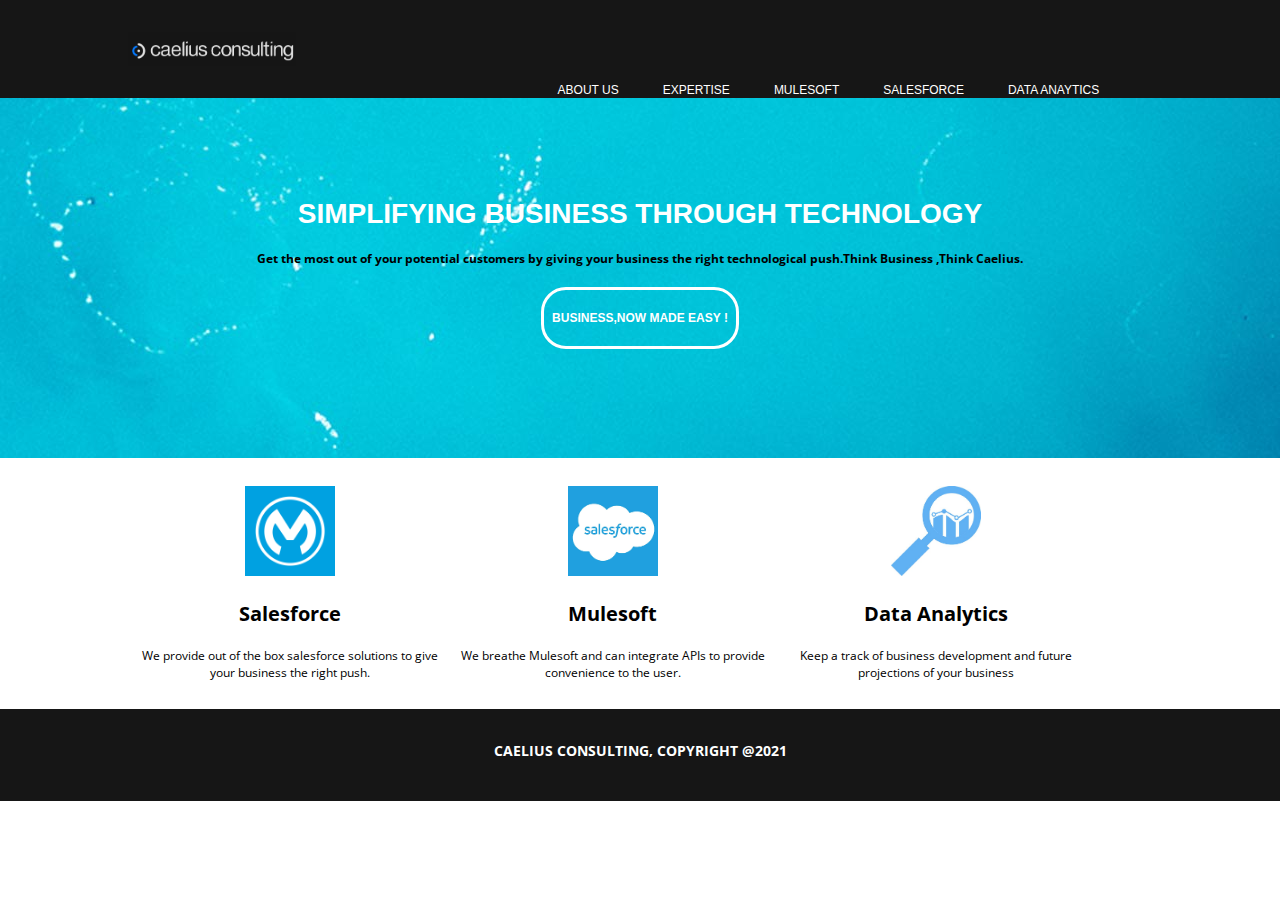
<file: CaeliusLandingPage/index.html>
<!DOCTYPE html>
<html>
<head>
	<meta name="viewport" content="width=device-width, initial-scale=1">
	<title>Welcome to caelius consulting</title>
<link rel="stylesheet" type="text/css" href="style.css">

	<link rel="preconnect" href="https://fonts.gstatic.com"> 
<link href="https://fonts.googleapis.com/css2?family=Open+Sans&display=swap" rel="stylesheet">
</head>

<body>

<header>
	<div class="container">
    <div id="branding">
    <img src="ccImage.png">
</div>

<nav>	
<ul>
	<li>About us</li>
	<li>Expertise</li>
	<li>Mulesoft</li>
	<li>Salesforce</li>
	<li>Data Anaytics</li>
</ul>
</nav>
	</div>
</header>

<section id ="showcase">
<div class ="container">
  <h1>Simplifying business through technology</h1>
  <h4> Get the most out of your potential customers by giving your business the right technological push.Think Business ,Think Caelius.
</h4>
<button id="buttonone">Business,now made easy !</button>
</div>
</section>


<section id = "boxes">
<div class="container">

<div class="box">
<img src="mule.png">
<h3>Salesforce</h3>
<p>We provide out of the box salesforce solutions to give your business the right push.</p>
</div>

<div class="box">
  <img src="salesforce.png">
  <h3>Mulesoft</h3>
  <p>We breathe Mulesoft and can integrate APIs to provide convenience to the user.</p>
</div>

<div class="box">
  <img src="da.jpeg">
  <h3>Data Analytics</h3>
  <p>Keep a track of business development and future projections of your business</p>
</div>
</div>
</section>





<footer>
	<div class="container">
	<h3>Caelius Consulting, Copyright @2021</h3>
</div>
</footer>




</body>
</html>
</file>
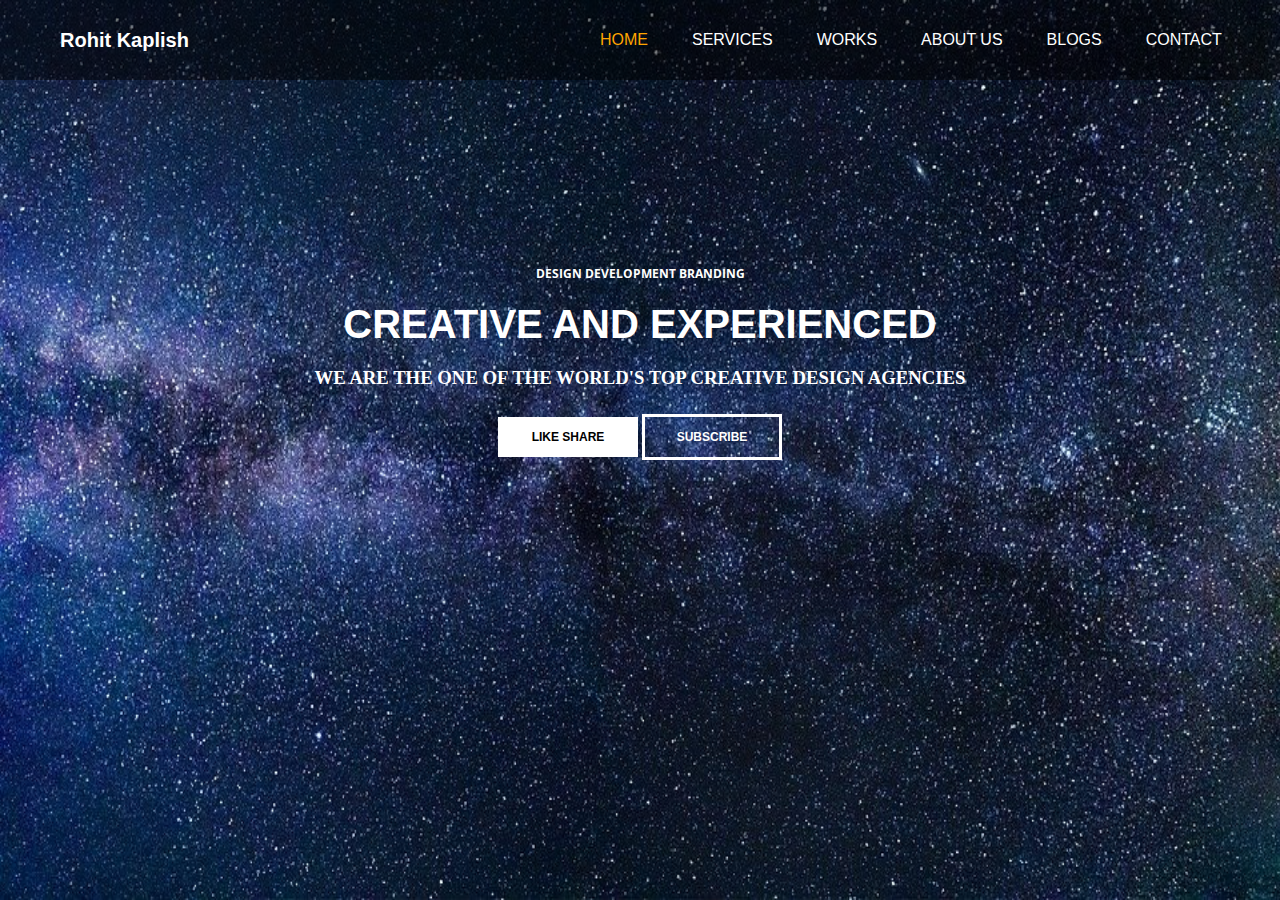
<file: PracticeHTMLCSS/index.html>
<!DOCTYPE html>
<html>
<head>
	<title>Welcome to this project</title>
	<link rel="stylesheet" type="text/css" href="style.css">

	<link rel="preconnect" href="https://fonts.gstatic.com"> 
<link href="https://fonts.googleapis.com/css2?family=Open+Sans&display=swap" rel="stylesheet">

</head>
<body>

 <div class="bgimage">
<div class="menu">
    <div class="leftmenu">
    	<h4>Rohit Kaplish</h4>
    </div>

   <div class="rightmenu">
   <ul>
   	<li id ="select">Home</li>
  <li>Services</li>
  <li>Works</li>
  <li>About us</li>
  <li>Blogs</li>
  <li>Contact</li>
  
   </ul>
   </div>
    </div>

<div class="text">
<h4>Design Development Branding</h4>
<h1>Creative and experienced</h1>
<h3>We are the one of the world's top creative design agencies</h3>
<button id ="buttonone">LIKE SHARE</button>
<button id="buttontwo">SUBSCRIBE</button>
</div>

</div>

</body>
</html>
</file>
<file: CaeliusLandingPage/style.css>
*
{
	margin: 0px;
	padding:0px;
}

.container
{
	width: 80%;
	margin: auto;
overflow: hidden;
}
ul
{
	margin: 0px;
	padding: 0px;
}

header
{
background-color: #161616;
padding-top: 32px;
min-height: 60px;
}

header #branding
{
float: left;
}



header img
{
	width: 40%;
	height: auto;
}

nav
{
	float: right;
	width: 60%;
	margin-top: 10px;

}

nav ul
{
	list-style-type: none;
}

nav ul li
{
	display: inline-block;
	padding: 0 20px 0 20px;
	color: white;
	font-size: 12px;
	font-family: 'Montserrat', sans-serif;
	text-transform: uppercase;
}

#showcase
{
	background-image: url("water.jpeg");
	width: 100%;
	min-height: 360px;
text-align: center;

}

#showcase h1
{
 font-size: 28px;
    font-weight: 700px;
	font-family: 'Montserrat', sans-serif;
       text-transform:uppercase;
color: white;
margin-top: 100px;
}

#showcase h4
{

	font-size: 12px;
	font-family: 'Open Sans', sans-serif;
	padding-top: 20px;
    padding-bottom: 20px;
color: black;
}

 #buttonone
 {
background-color: transparent;
 	font-size: 12px;
 	font-weight: bold;
 	text-transform: uppercase;
 	width: auto;
 	color: white;
 	padding: 8px;
 	line-height: 40px;
 	font-family: 'Montserrat', sans-serif;
 	border-radius: 25px;
 	border: 3px solid white;

 }

 #boxes
 {

 	margin-top: 20px;
 		margin-bottom: 20px;
 }

 #boxes .box
 {
  float:left;
  text-align: center;
  width:30%;
  padding: 8px;
 }

 #boxes .box img
 {
 	width:90px;
 }
 #boxes .box h3
 {
 	font-size: 20px;
	font-family: 'Open Sans', sans-serif;
	padding-top: 20px;
    padding-bottom: 20px;
    font-weight: bold;

 }
 #boxes .box p
 {
font-size: 12px;
	font-family: 'Open Sans', sans-serif;
	

 }




 footer
 {
 	background-color: #161616;
 	text-align: center;
 	color: white;

	font-size: 12px;
	text-transform: uppercase;
 padding-top: 32px;
font-family: 'Open Sans', sans-serif;
min-height: 60px;
 }



@media(max-width: 768px)
{
	header #branding,
	header nav,
	header nav li ,
	header img,
	#boxes .box{
		float: none;
		text-align: center;
		width: 100%;
	}
	header
	{
		padding-bottom: 20px;
	}
	
}
</file>
<file: PracticeHTMLCSS/style.css>
*
{
	margin: 0px;
	padding: 0px;
}
/*
.bgimage
{
	background-image: url('milkyway.jpeg');
	background-size:100%;
	height: auto;
}
*/
.bgimage
{
	background-image: url('milkyway.jpeg');
	background-size:100% 100%;
  width: 100%;
  height: 100vh;
}

.menu
{
	width: 100%;
	height: 80px;
	background-color: rgba(0,0,0,0.5);
}

.leftmenu
{
	float: left;
	width: 25%;
	line-height: 80px
}

.leftmenu h4
{
    padding-left: 60px;
	color: #FFFFFF;
	font-weight: bold;
	font-size: 20px;
	font-family: 'Montserrat', sans-serif;
}

.rightmenu
{

	width: 75%;
	float: right;
	color: #FFFFFF;
}

.rightmenu ul
{
margin-left: 240px;
}

.rightmenu ul li
{
	font-family: 'Montserrat', sans-serif;
	display: inline-block;
	list-style: none;
	font-size: 16px;
	font-weight: normal;
	line-height: 80px;
	text-transform: uppercase;
	margin-left: 40px;
}

#select
{
	color: orange;
}

.rightmenu ul li:hover
{
 color: orange;
}


.text
{
	width: 100%;
   margin-top: 185px;
   text-transform:uppercase;
   text-align: center;
       color: white;

}


.text h4
{
	font-size: 12px;
	font-family: 'Open Sans', sans-serif;
    
 }

 .text h1
 {
 	font-size: 40px;
 	margin-top: 20px;
    margin-bottom: 20px;
    font-weight: 700px;
	font-family: 'Montserrat', sans-serif;
 }
 
 #buttonone
 {
 	background-color: white;
 	border:none;
 	font-size: 12px;
 	font-weight: bold;
 	text-transform: uppercase;
 	width: 140px;
 	line-height: 40px;
 	font-family: 'Montserrat', sans-serif;
 	margin-top: 25px;
 }

 #buttontwo
 {
background-color: transparent;
 	font-size: 12px;
 	font-weight: bold;
 	text-transform: uppercase;
 	width: 140px;
 	color: white;
 	line-height: 40px;
 	font-family: 'Montserrat', sans-serif;
 	margin-top: 25px;
 	border: 3px solid white;

 }




@media(max-width: 768px)
{
.menu
	{
		float: none;
		text-align: center;
		width: 100%;
	}
.menu leftmenu
{
float: none;
		text-align: center;
		width: 100%;
}

.menu rightmenu	
{
float: none;
		text-align: center;
		width: 100%;
}

}
</file>
